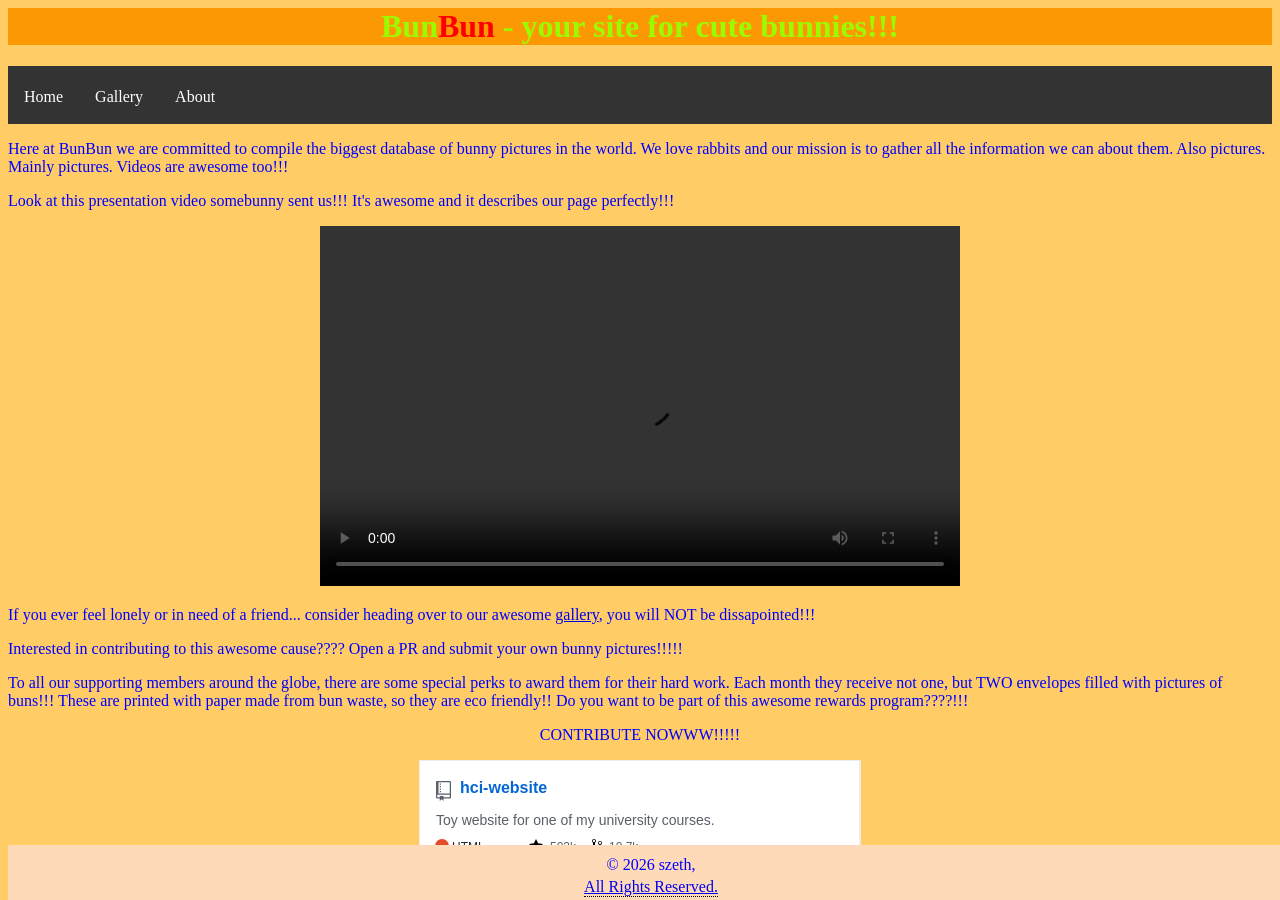
<file: web/index.html>
<!DOCTYPE html>

<html>
<head>
  <meta charset="utf-8">
  <title>BunBun - Home</title>
  <link href="style.css" rel="stylesheet" type="text/css">
  <link rel="icon" type="image/x-icon" href="favicon.ico">
  <script src="https://code.jquery.com/jquery-3.6.0.min.js" integrity="sha256-/xUj+3OJU5yExlq6GSYGSHk7tPXikynS7ogEvDej/m4=" crossorigin="anonymous"></script>
</head>
<body>

<h1>
    Bun<span>Bun</span> - your site for cute bunnies!!!
</h1>

<header class="navbar">
    <ul>
        <li><a href="index.html">Home</a></li>
        <li><a href="gallery.html">Gallery</a></li>
        <li><a href="about.html">About</a></li>
      </ul> 
</header>

<p>
    Here at BunBun we are committed to compile the biggest database of bunny pictures in the world.
    We love rabbits and our mission is to gather all the information we can about them. Also pictures. Mainly pictures.

    Videos are awesome too!!!    
</p>

<p>
    Look at this presentation video somebunny sent us!!! It's awesome and it describes our page perfectly!!!
</p>

<div style="text-align: center;">
    <video src="img/bnuuy.mp4" width="640" height="360" controls>
</div>

<p>
    If you ever feel lonely or in need of a friend... consider heading over to our awesome <a href="gallery.html">gallery</a>, you will NOT be dissapointed!!!
</p>

<p>
    Interested in contributing to this awesome cause????
    Open a PR and submit your own bunny pictures!!!!!
</p>

<p>
    To all our supporting members around the globe, there are some special perks to award them for their hard work.
    Each month they receive not one, but TWO envelopes filled with pictures of buns!!!
    These are printed with paper made from bun waste, so they are eco friendly!!
    Do you want to be part of this awesome rewards program????!!!
</p>

<p style="text-align: center;">CONTRIBUTE NOWWW!!!!!</p>

<div style="text-align: center;">
    <a href="https://github.com/szethh/hci-website"><img 
src="img/repo.svg"></a>
</div>

</body>

<footer>
    <p>© <span id="year"></span> szeth,
        <div class="tooltip">
            <a href="https://github.com/szethh/hci-website" 
target="blank">All Rights Reserved.</a>
            <span class="tooltiptext">just kidding code is open source<br>😎👌🥵</span>
        </div><br>
</footer>


<script src="main.js"></script>
</html>
</file>
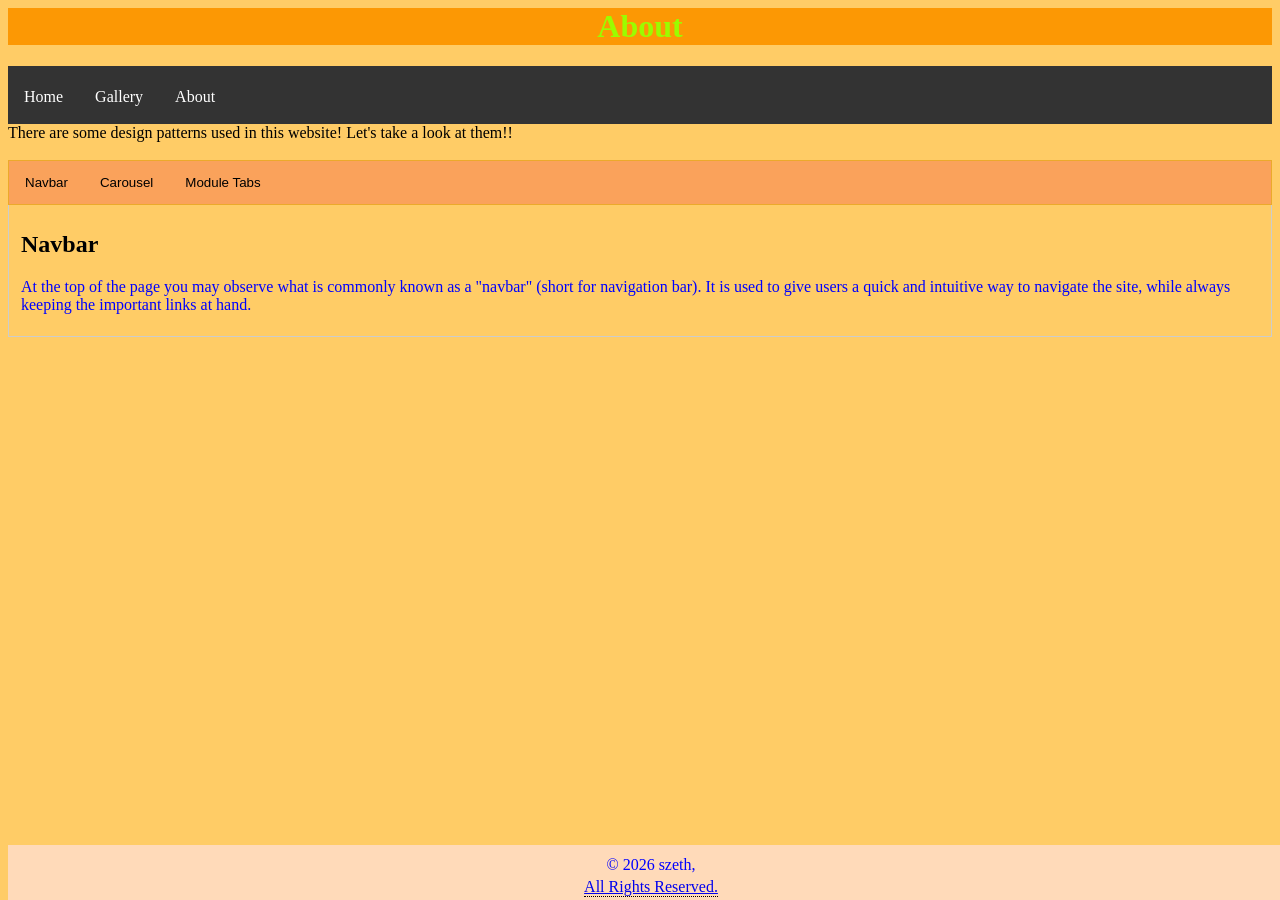
<file: web/about.html>
<!DOCTYPE html>

<html>
<head>
  <meta charset="utf-8">
  <title>BunBun - About</title>
  <link href="style.css" rel="stylesheet" type="text/css">
  <link rel="icon" type="image/x-icon" href="favicon.ico">
  <script src="https://code.jquery.com/jquery-3.6.0.min.js" integrity="sha256-/xUj+3OJU5yExlq6GSYGSHk7tPXikynS7ogEvDej/m4=" crossorigin="anonymous"></script>
</head>
<body>

    <h1>About</h1>

    <header class="navbar">
        <ul>
            <li><a href="index.html">Home</a></li>
            <li><a href="gallery.html">Gallery</a></li>
            <li><a href="about.html">About</a></li>
          </ul> 
    </header>

    There are some design patterns used in this website!
    Let's take a look at them!!

    <br><br>

    <div class="tab">
        <button class="tablinks">Navbar</button>
        <button class="tablinks">Carousel</button>
        <button class="tablinks">Module Tabs</button>
    </div>
    
    <div id="Navbar" class="tabcontent default">
        <h2>Navbar</h2>
        <p>
            At the top of the page you may observe what is commonly known as a "navbar" (short for navigation bar).
            It is used to give users a quick and intuitive way to navigate the site, while always keeping the important links at hand.
        </p>
    </div>
    
    <div id="Carousel" class="tabcontent">
        <h2>Carousel</h2>
        <p>
            If you head over to <a href="gallery.html">gallery</a> you will see many pictures with two arrows on either side.
            These form what's called a "carousel", a revolving display of pictures.
            These allow for many images to be in the same space, so they don't clutter the view.
            Also, the user is not forced to view these images, they have the option to cycle through them.
        </p>
    </div>
    
    <div id="Module Tabs" class="tabcontent">
        <h2>Module tabs</h2>
        <p>
            You are reading about module tabs... in a module tab!!! This element allows for compartimentalization of space and 
            organizes elements more efficiently.
        </p>
    </div>

    <footer>
        <p>© <span id="year"></span> szeth,
            <div class="tooltip">
                <a href="https://github.com/szethh/hci-website" 
target="blank">All Rights Reserved.</a>
                <span class="tooltiptext">just kidding code is open source<br>😎👌🥵</span>
            </div><br>
    </footer>

    <script src="main.js"></script>
</body>
</html>
</file>
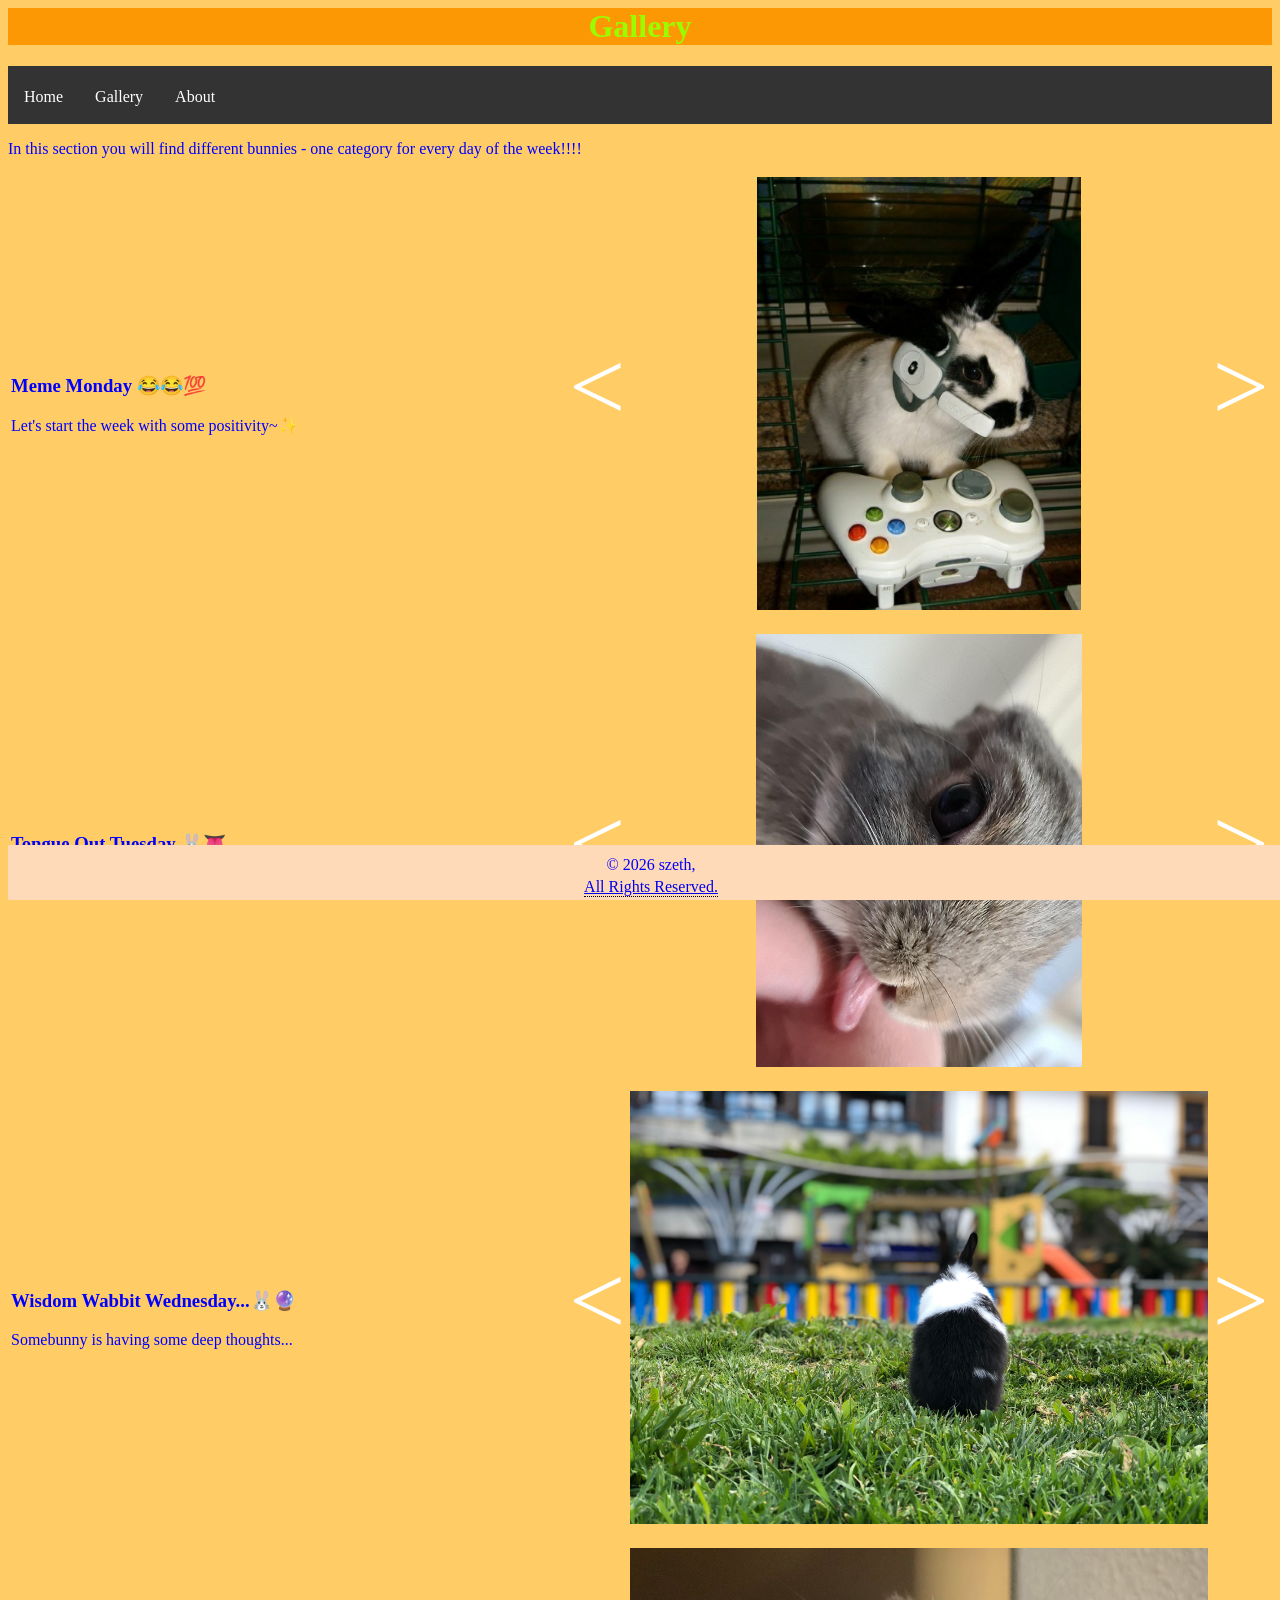
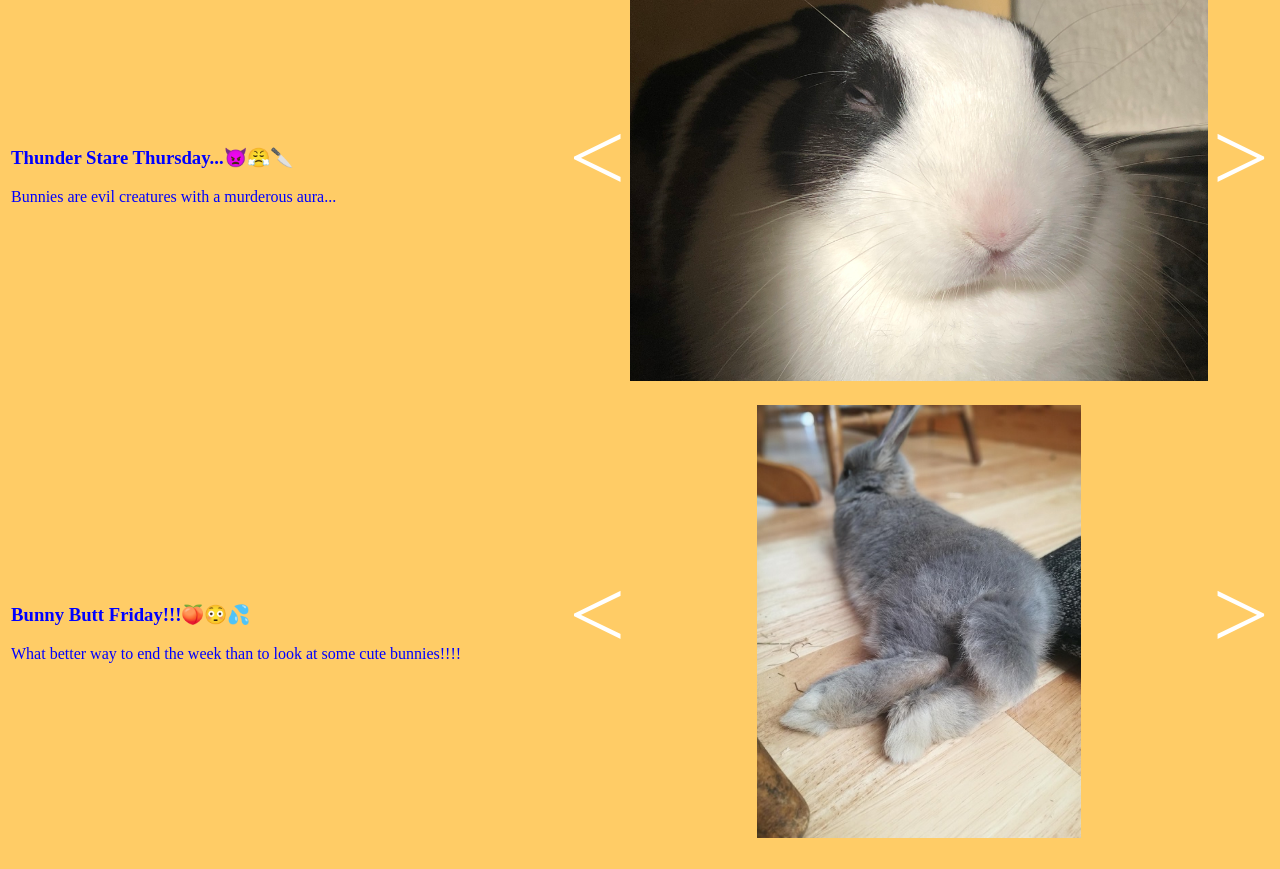
<file: web/gallery.html>
<!DOCTYPE html>

<html>
<head>
  <meta charset="utf-8">
  <title>BunBun - Gallery</title>
  <link href="style.css" rel="stylesheet" type="text/css">
  <link rel="icon" type="image/x-icon" href="favicon.ico">
  <script src="https://code.jquery.com/jquery-3.6.0.min.js" integrity="sha256-/xUj+3OJU5yExlq6GSYGSHk7tPXikynS7ogEvDej/m4=" crossorigin="anonymous"></script>
</head>
<body>
    <h1>Gallery</h1>

    <header class="navbar">
        <ul>
            <li><a href="index.html">Home</a></li>
            <li><a href="gallery.html">Gallery</a></li>
            <li><a href="about.html">About</a></li>
          </ul> 
    </header>

    <p>In this section you will find different bunnies - one category for every day of the week!!!!</p>
    <table>
        <tr>
            <td style="width:50%">
                <h3>Meme  Monday 😂😂💯</h3>
                <p>Let's start the week with some positivity~✨</p>
            </td>
            <td>
                <div class="slider">
                    <div class="photos">
                        <img src="img/meme/meme1.jpg" class="visible">
                        <img src="img/meme/meme2.jpg">
                        <img src="img/meme/meme3.jpg">
                        <img src="img/meme/meme4.jpg">
                        <img src="img/meme/meme5.jpg">
                        <img src="img/meme/meme6.jpg">
                
                        <div class="buttons">
                            <div class="prev"></div>
                            <div class="next"></div>
                        </div>
                        <script>
                            
                        </script>
                    </div>
                </div>
            </td>
        </tr>
        <tr>
            <td style="width:50%">
                <h3>Tongue Out Tuesday 🐰👅</h3>
                <p>Buns like to lick and chew on stuff ~</p>
            </td>
            <td>
                <div class="slider">
                    <div class="photos">
                        <img src="img/mlem/mlem1.jpg" class="visible">
                        <img src="img/mlem/mlem2.jpg">
                        <img src="img/mlem/mlem3.jpg">
                        <img src="img/mlem/mlem4.jpg">
                        <img src="img/mlem/mlem5.jpg">
                        <img src="img/mlem/mlem6.jpg">
                
                        <div class="buttons">
                            <div class="prev"></div>
                            <div class="next"></div>
                        </div>
                        <script>
                            
                        </script>
                    </div>
                </div>
            </td>
        </tr>
        <tr>
            <td style="width:50%">
                <h3>Wisdom Wabbit Wednesday...🐰🔮</h3>
                <p>Somebunny is having some deep thoughts...</p>
            </td>
            <td>
                <div class="slider">
                    <div class="photos">
                        <img src="img/wisdom/wisdom1.jpg" class="visible">
                        <img src="img/wisdom/wisdom2.jpg">
                        <img src="img/wisdom/wisdom3.jpg">
                        <img src="img/wisdom/wisdom4.jpg">
                        <img src="img/wisdom/wisdom5.jpg">
                        <img src="img/wisdom/wisdom6.jpg">
                
                        <div class="buttons">
                            <div class="prev"></div>
                            <div class="next"></div>
                        </div>
                        <script>
                            
                        </script>
                    </div>
                </div>
            </td>
        </tr>
        <tr>
            <td style="width:50%">
                <h3>Thunder Stare Thursday...👿😤🔪</h3>
                <p>Bunnies are evil creatures with a murderous aura...</p>
            </td>
            <td>
                <div class="slider">
                    <div class="photos">
                        <img src="img/murder/murder1.jpg" class="visible">
                        <img src="img/murder/murder2.jpg">
                        <img src="img/murder/murder3.jpg">
                        <img src="img/murder/murder4.jpg">
                        <img src="img/murder/murder5.jpg">
                        <img src="img/murder/murder6.jpg">
                
                        <div class="buttons">
                            <div class="prev"></div>
                            <div class="next"></div>
                        </div>
                        <script>
                            
                        </script>
                    </div>
                </div>
            </td>
        </tr>
        <tr>
            <td style="width:50%">
                <h3>Bunny Butt Friday!!!🍑😳💦</h3>
                <p>What better way to end the week than to look at some cute bunnies!!!!</p>
            </td>
            <td>
                <div class="slider">
                    <div class="photos">
                        <img src="img/butt/butt1.jpg" class="visible">
                        <img src="img/butt/butt2.jpg">
                        <img src="img/butt/butt3.jpg">
                        <img src="img/butt/butt4.jpg">
                        <img src="img/butt/butt5.jpg">
                        <img src="img/butt/butt6.jpg">
    
                        <div class="buttons">
                            <div class="prev"></div>
                            <div class="next"></div>
                        </div>
                        <script>
                            
                        </script>
                    </div>
                </div>
            </td>
        </tr>
    </table>

    <footer>
        <p>© <span id="year"></span> szeth,
            <div class="tooltip">
                <a href="https://github.com/szethh/hci-website" 
target="blank">All Rights Reserved.</a>
                <span class="tooltiptext">just kidding code is open source<br>😎👌🥵</span>
            </div><br>
    </footer>

    <script src="main.js"></script>
</body>
</html>
</file>
<file: web/style.css>
body {
    background-color: #FFCC66;
    background-repeat: repeat-x;
    background-attachment: fixed;
}

h1 {
  margin-top: 2px;
  color: #9bfc00;
  background-color: #FC9804;
  text-align: center;
  top: 5%;
}

h1 span {
    color: #ff0000;
}

p, td {
    color: blue;
    font-family: "Comic Sans MS", "Comic Sans", cursive;
}

        
.slider {
    width: 700px;
    margin: 0 auto 20px;
    text-align: center;
  }
  
  .slider .photos {
    position: relative;
    height: 433px;

    display: flex;
    justify-content: center;
    align-items: center;
  }
  
footer {
  text-align: center;
  padding: 3px;
  background-color: peachpuff;
} 
 
footer p, a {
  margin-top: 8px;
  margin-bottom: 4px;
}

.slider .photos img {
    position: absolute;
    opacity: 0;
    transition: opacity 1s;

    height: 100%;
    width: auto;
  }
      
  .slider .photos img.visible {
    opacity: 1;
  }


.prev:before,
.next:before {
  color: #fff;
  font-size: 100px;
  position: absolute;
  top: 35%;
  cursor: pointer;
}

.prev:before {
  content: '<';
  left: 0;
}

.next:before {
  content: '>';
  right: 0;
}
    

 .tooltip {
    position: relative;
    display: inline-block;
    border-bottom: 1px dotted black;
  }
  
  .tooltip .tooltiptext {
    visibility: hidden;
    width: 120px;
    background-color: #555;
    color: #fff;
    text-align: center;
    padding: 5px 0;
    border-radius: 6px;
  
    position: absolute;
    z-index: 1;
    bottom: 125%;
    left: 50%;
    margin-left: -60px;
  
    opacity: 0;
    transition: opacity 0.3s;
  }
  
  .tooltip .tooltiptext::after {
    content: "";
    position: absolute;
    top: 100%;
    left: 50%;
    margin-left: -5px;
    border-width: 5px;
    border-style: solid;
    border-color: #555 transparent transparent transparent;
  }
  
  .tooltip:hover .tooltiptext {
    visibility: visible;
    opacity: 1;
  } 

/* Navbar */
ul {
  list-style-type: none;
  margin: 0;
  padding: 0;
  overflow: hidden;
  background-color: #333;
}

li {
  float: left;
}

li a {
  display: block;
  color: white;
  text-align: center;
  padding: 14px 16px;
  text-decoration: none;
}

li a:hover {
  background-color: #111;
}

footer {
  position: fixed;
  bottom: 0;
  width: 100%;
}

 .tab {
  overflow: hidden;
  border: 1px solid rgb(236, 169, 43);
  background-color: #faa25b;
}

.tab button {
  background-color: inherit;
  float: left;
  border: none;
  outline: none;
  cursor: pointer;
  padding: 14px 16px;
  transition: 0.3s;
}

.tab button:hover {
  background-color: #ffc7c7;
}

.tabcontent {
  display: none;
  padding: 6px 12px;
  border: 1px solid #ccc;
  border-top: none;
}
</file>
